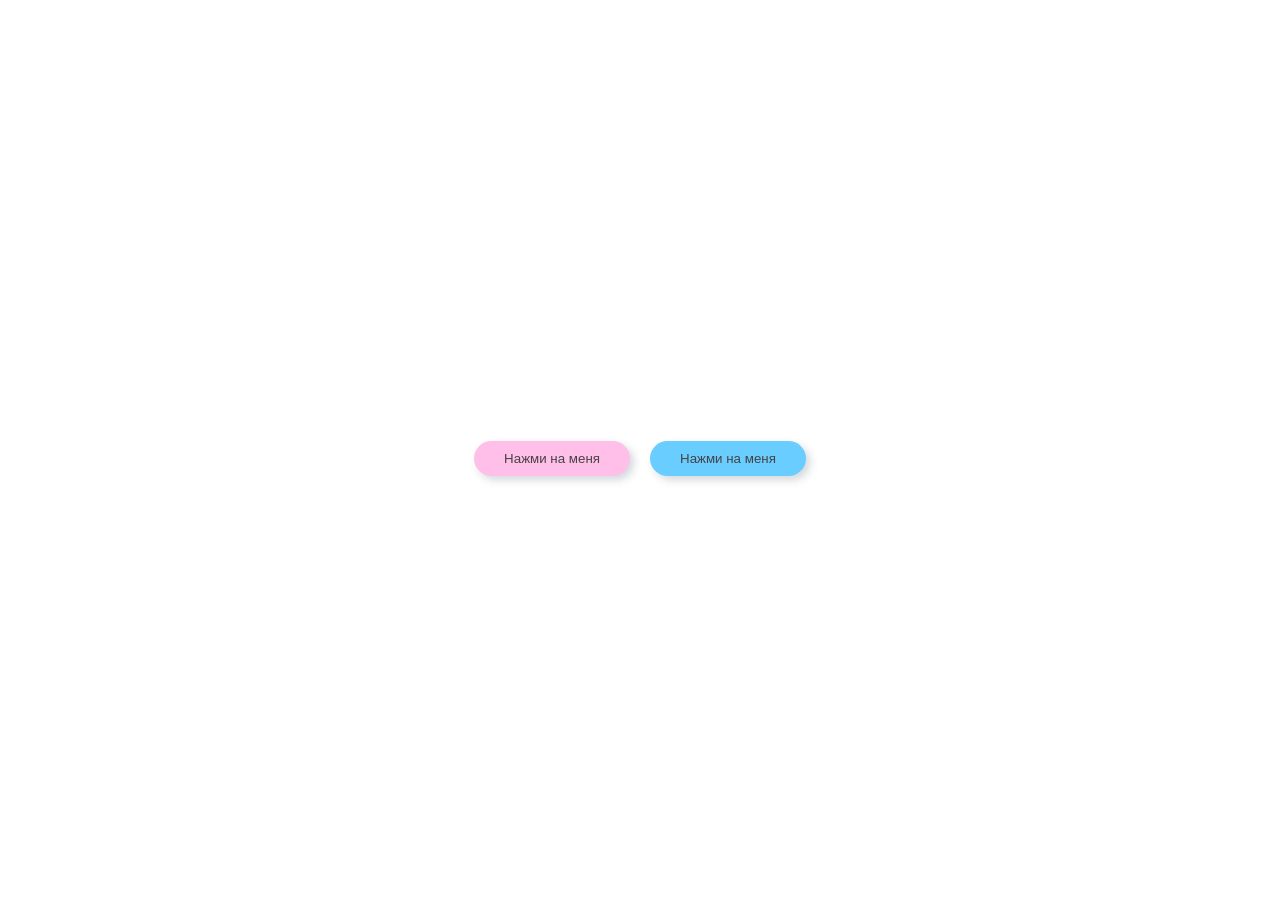
<file: modal.html>
<!DOCTYPE html>
<html lang="en">

<head>
    <meta charset="UTF-8">
    <meta name="viewport" content="width=device-width, initial-scale=1.0">
    <title>Модалка</title>
    <link rel="stylesheet" href="style.css">
</head>

<body>
    <div class="container">
        <button class="open-modal-btn" data-target="modal_1">Нажми на меня</button>
        <button class="open-modal-btn btn-blue" data-target="modal_2">Нажми на меня</button>
    </div>
    <!-- Добавляем оверлей -->
    <div class="overlay hide"></div>
    <div id="modal_1" class="modal hide">
        <div class="modal-container">
            <button class="close-button ">x</button>
            <h3>Привет, я модалка</h3>
        </div>
    </div>
    <div id="modal_2" class="modal modal-blue hide">
        <div class="modal-container">
            <button class="close-button ">x</button>
            <h3>Привет, я вторая модалка~</h3>
        </div>
    </div>
    <script type="module" src="main.js"></script>
</body>

</html>
</file>
<file: style.css>
.open-modal-btn {
    font-family: Arial, Helvetica, sans-serif;
    background: rgb(255, 191, 233);
    color: rgb(68, 68, 68);
    border: none;
    padding: 10px 30px;
    border-radius: 50px;
    cursor: pointer;
    box-shadow: 4px 4px 8px 0px rgba(34, 60, 80, 0.2);
    transition: all 0.3s ease;
}

.open-modal-btn:hover {
    transform: translateY(4px);
    box-shadow: none;
}

.container {
    height: 100vh;
    display: flex;
    align-items: center;
    justify-content: center;
}

.modal {
    position: fixed;
    top: 20%;
    left: 50%;
    z-index: 3;
    transform: translateX(-50%);
    transition: all 0.3s ease;
    height: 200px;
    width: 400px;
    margin: 0 auto;
    background: rgb(248, 214, 243);
    visibility: hidden;
    opacity: 0;
    /* Начальное состояние - скрыто */
    border-radius: 20px;
    font-family: Arial, Helvetica, sans-serif;
}

.modal.show {
    display: block;
    visibility: visible;
    opacity: 1;
    transform: scale(1) translateX(-50%);
}

.modal.hide {
    visibility: hidden;
    opacity: 0;
    transform: scale(0.1);
}


/* Добавляем стили для оверлея */

.overlay {
    position: fixed;
    top: 0;
    left: 0;
    right: 0;
    bottom: 0;
    background-color: rgba(0, 0, 0, 0.5);
    backdrop-filter: blur(5px);
    display: none;
    z-index: 2;
}

.overlay.show {
    display: block;
}

.overlay.hide {
    display: none;
}

.modal-container {
    display: flex;
    position: relative;
    align-items: center;
    height: 100%;
    justify-content: center;
}

.close-button {
    position: absolute;
    top: 10px;
    right: 10px;
    padding: 5px 10px;
    cursor: pointer;
    border: none;
    border-radius: 5px;
}

.btn-blue {
    margin-left: 20px;
    background: rgb(106, 205, 255);
}

.modal-blue {
    background: rgb(106, 205, 255);
}
</file>
